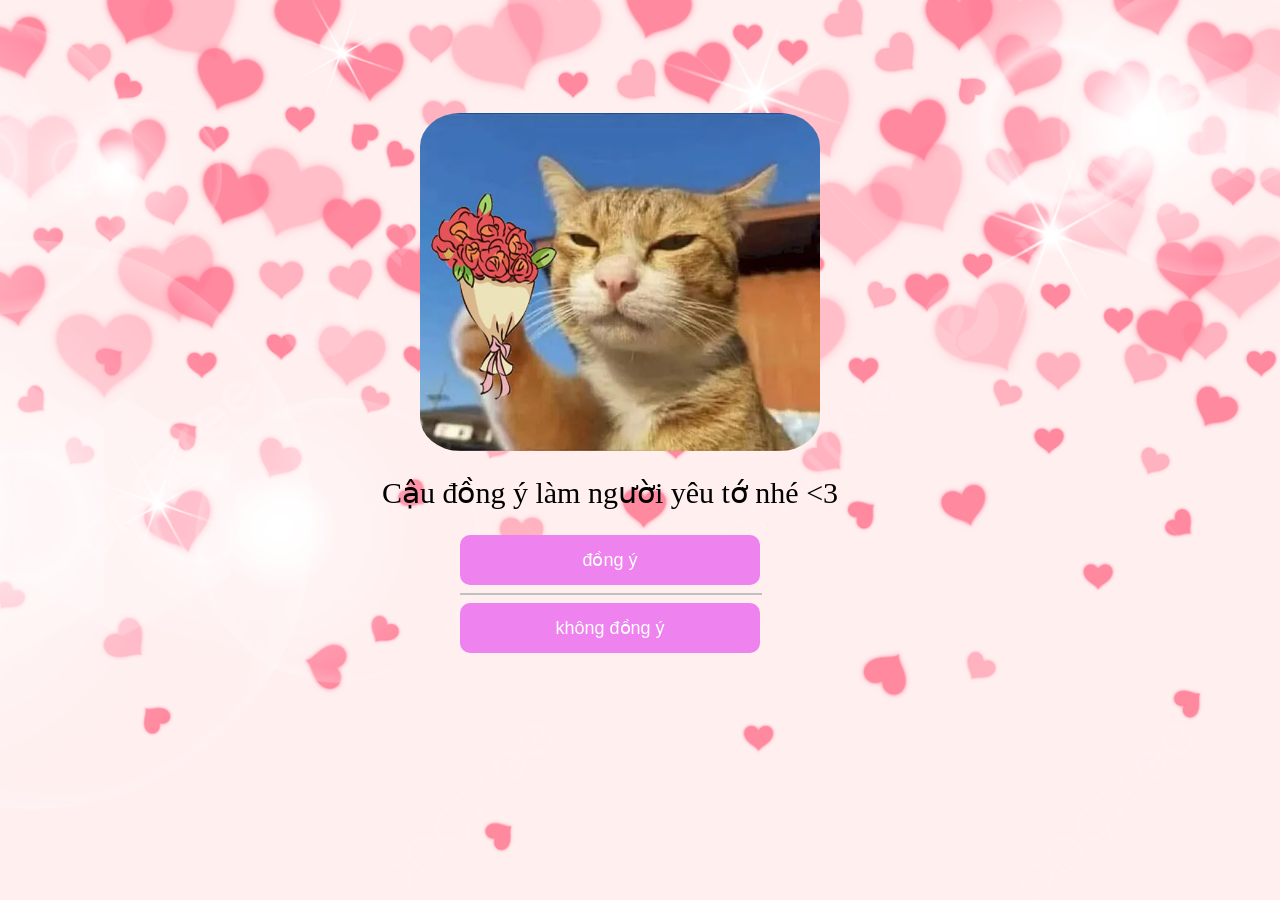
<file: index.html>
<!DOCTYPE html>
<html lang="en">
<head>
    <meta charset="UTF-8">
    <link rel="stylesheet" href="main.css">
    <title> I LOVE YOU</title>
<body background="tt.jpg" style="background-size: cover; background-attachment: fixed;">
    
    <div class = wrapper>
        
        <img src="mew.jpg" class = "meo" alt="meo">
        <div class = "qt">
            <div class = "cm">
                
                <p>
                    Cậu đồng ý làm người yêu tớ nhé <3
                </p>
            </div>
    
            <div class ="btn">
                <button class = "haha" onclick = "window.location.href = 'loingoy.html'"> đồng ý</button>
                <hr class = "hr" width  = "100%" height = "0.5px" color = #C0C0C0>
                <button class = "huhu" id ="kdy" onclick = "window.location.href = 'loinguyen.html'"> không đồng ý</button>
                
            </div>
        </div>
        
    
        
    </div>
    
</body>
</html>
</file>
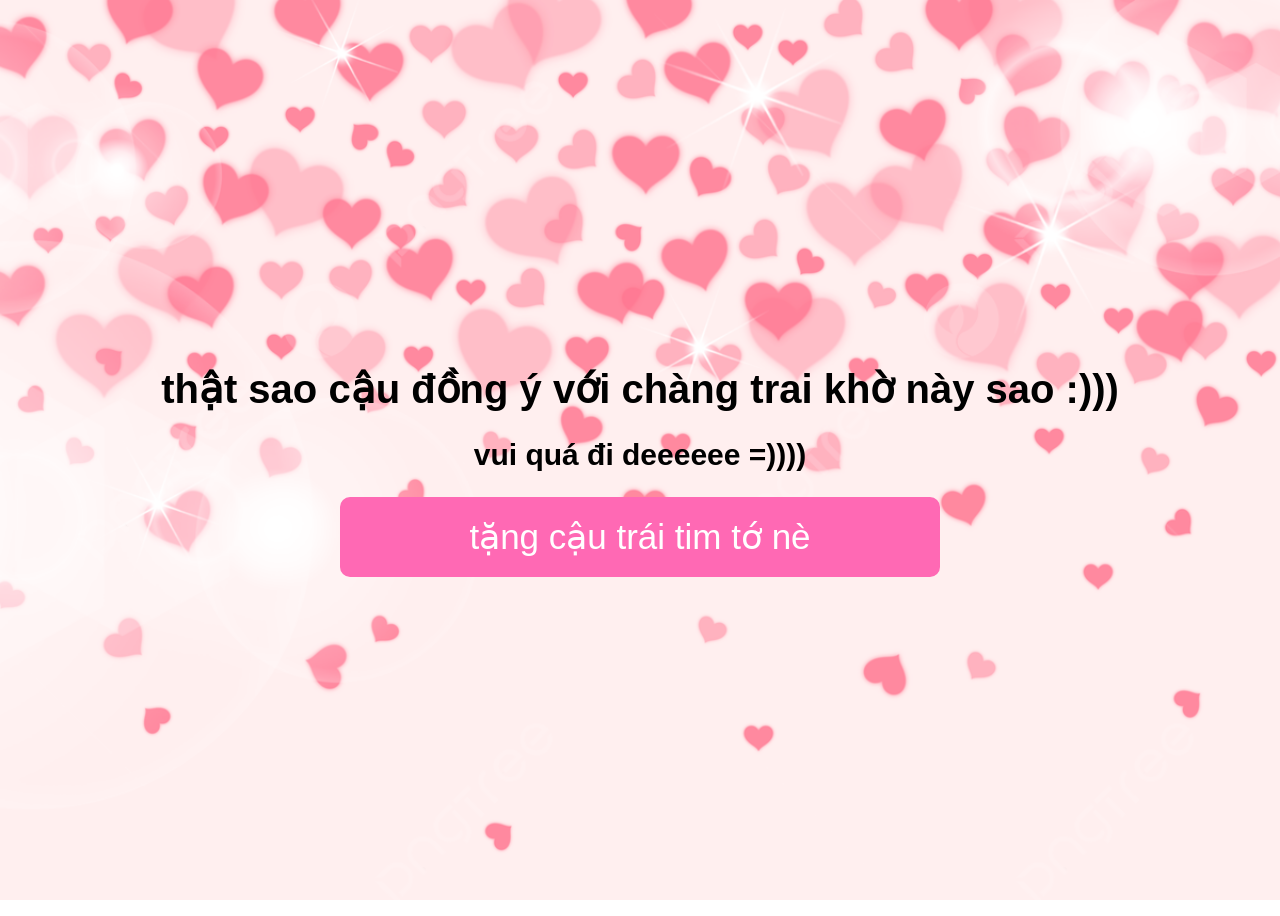
<file: loingoy.html>
<!DOCTYPE html>
<html lang="en">
<head>
    <meta charset="UTF-8">
    <link rel="stylesheet" href="loingoy.css">
    <title> I LOVE YOU </title>
</head>
<body background="tt.jpg" style=" justify-content: center; align-items: center; display: flex; height: 100vh; background-size: cover; background-attachment: fixed;">
    <div class="wrapper" style="text-align: center; color: black; font-size: 20px; font-family: Arial, sans-serif;">
        <h1> thật sao cậu đồng ý với chàng trai khờ này sao :)))</h1>
        
        
        
        <h2>
           vui quá đi deeeeee =))))
        </h2>
        <button class="traitim" onclick = "window.location.href = 'traitim.html'">tặng cậu trái tim tớ nè</button>
        
    </div>
    
</body>
</html>
</file>
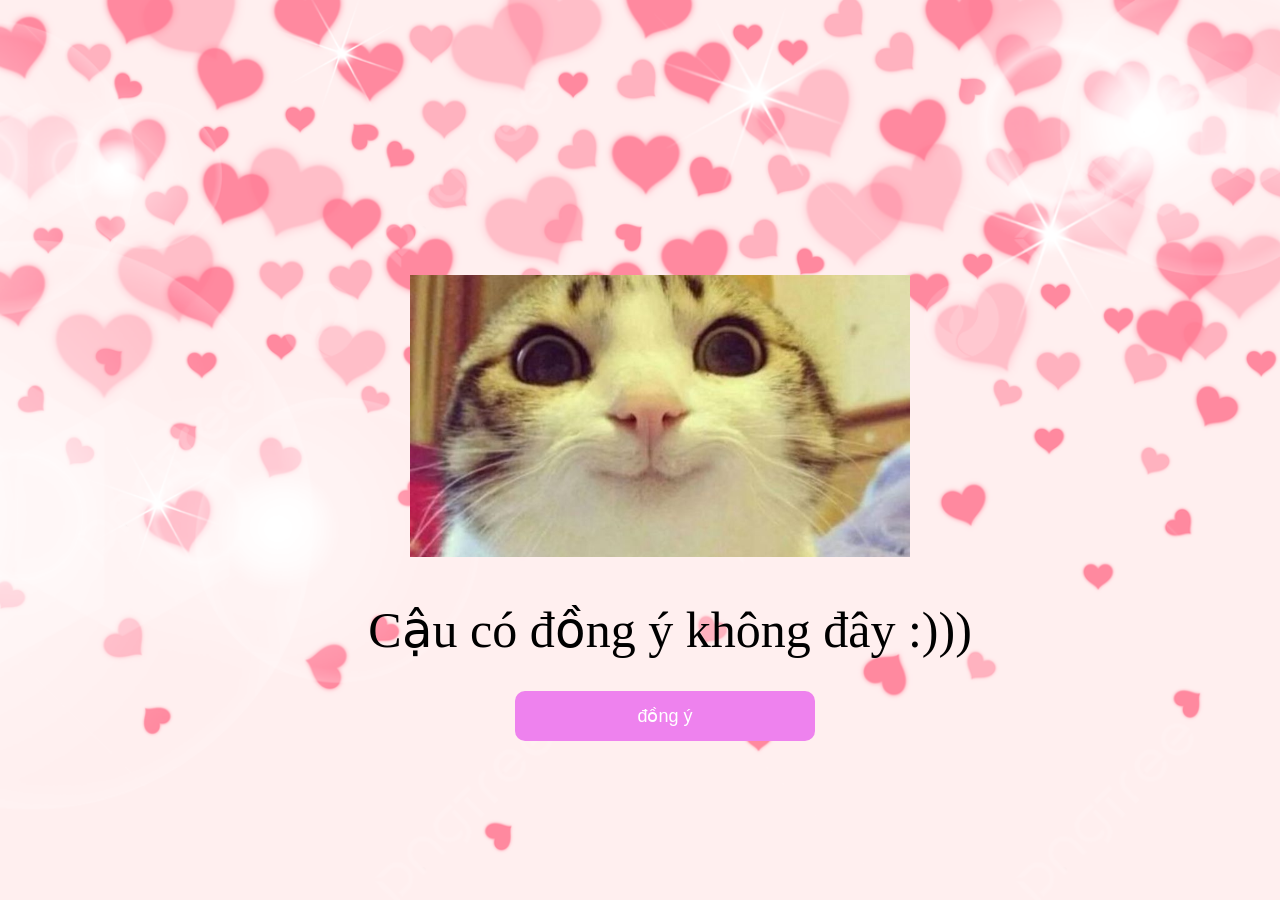
<file: loinguyen.html>
<!DOCTYPE html>
<html lang="en">
<head>
    <meta charset="UTF-8">
    <link rel="stylesheet" href="loinguyen.css">
</head>
<body background="tt.jpg" style="background-size: cover; background-attachment: fixed;">
    
    <div class = "qt">
        <img class= "meo" src="meo.jpg" width ="500" >
        <div class = "cm">
                
            <p>
                Cậu có đồng ý không đây :)))
            </p>
        </div>
    
        <div class ="btn">
            <button class = "haha" onclick = "window.location.href = 'loingoy.html'"> đồng ý</button>
        </div>
            
    </div>

</body>
</html>
</file>
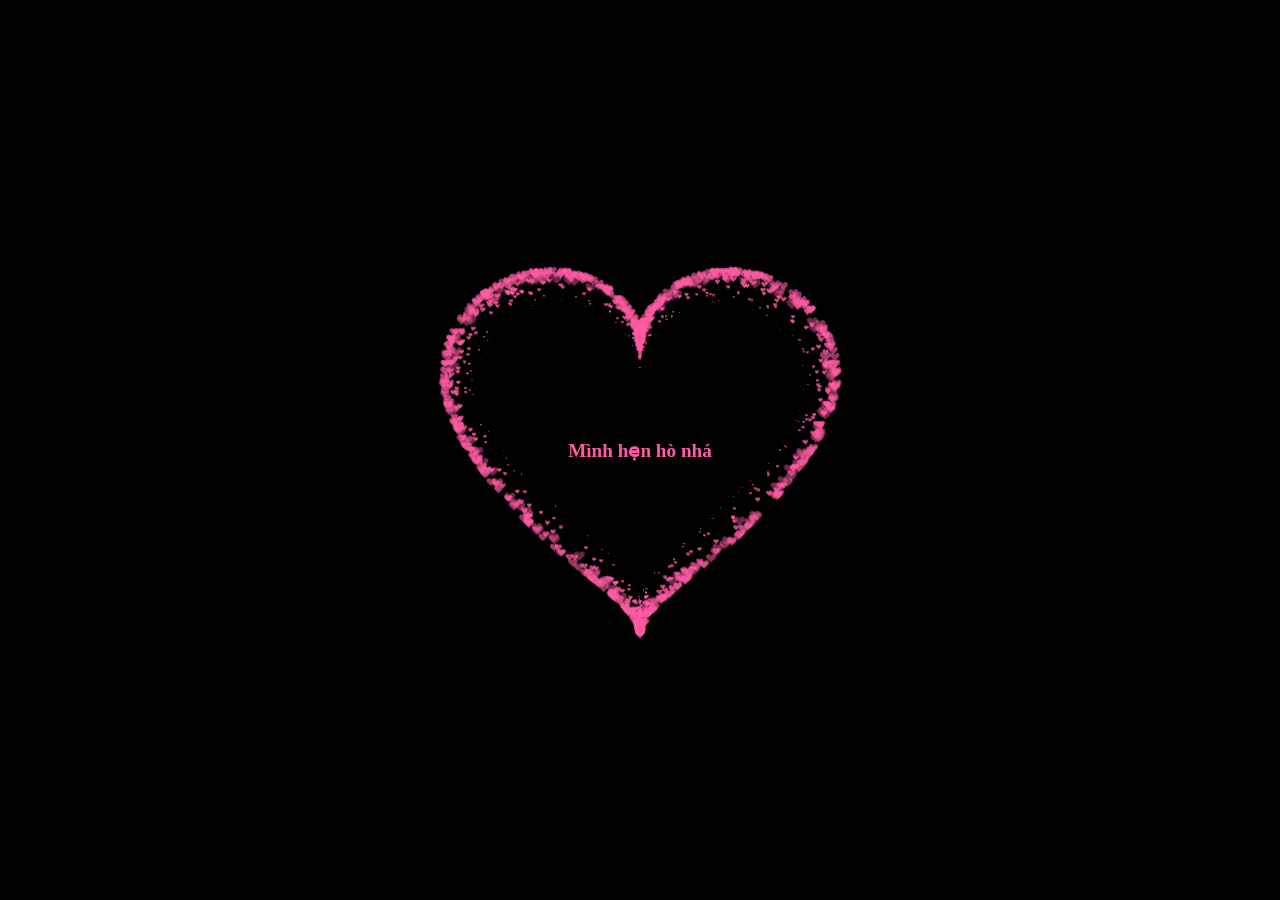
<file: traitim.html>
<!DOCTYPE HTML PUBLIC "-//W3C//DTD HTML 4.0 Transitional//EN">
<HTML>


<HEAD>
  <TITLE> TRÁI TIM YEU THƯƠNG </TITLE>
  <META NAME="Generator" CONTENT="EditPlus">
  <META NAME="Author" CONTENT="">
  <META NAME="Keywords" CONTENT="">
  <META NAME="Description" CONTENT="">




  <style>
    html,
    body {
      height: 100%;
      padding: 0;
      margin: 0;
      background: #000;
      display: flex;
      justify-content: center;
      align-items: center;


    }


    .box {
      width: 100%;
      position: absolute;
      top: 50%;
      left: 50%;
      transform: translate(-50%, -50%);
      display: flex;
      flex-direction: column;
    }


    canvas {
      position: absolute;
      width: 100%;
      height: 100%;
    }


    h1 {
      color:#FF5CA4;
      text-align: center;
      position: absolute;
      font-size: larger;
      font-style: normalnormal;
      font-family:'Times New Roman', Times, serif;
      animation: animate 1.3s infinite;
    }


    #pinkboard {
      position: relative;
      margin: auto;
      height: 500px;
      width: 500px;
      animation: animate 1.3s infinite;
    }


    #pinkboard:before,
    #pinkboard:after {
      content: '';
      position: absolute;
      background: #FF5CA4;
      width: 100px;
      height: 160px;
      border-top-left-radius: 50px;
      border-top-right-radius: 50px;
    }


    #pinkboard:before {
      left: 100px;
      transform: rotate(-45deg);
      transform-origin: 0 100%;
      box-shadow: 0 14px 28px rgba(0, 0, 0, 0.25),
        0 10px 10px rgba(0, 0, 0, 0.22);
    }


    #pinkboard:after {
      left: 0;
      transform: rotate(45deg);
      transform-origin: 100% 100%;
    }


    @keyframes animate {
      0% {
        transform: scale(1);
      }


      30% {
        transform: scale(.8);
      }


      60% {
        transform: scale(1.2);
      }


      100% {
        transform: scale(1);
      }
    }
  </style>
</HEAD>


<BODY>
  <h1> Mình hẹn hò nhá </h1>
  <div class="box">
    <canvas id="pinkboard"></canvas>
  </div>
  <script>
    /*
   * Settings
   */
    var settings = {
      particles: {
        length: 2000, // maximum amount of particles
        duration: 2, // particle duration in sec
        velocity: 100, // particle velocity in pixels/sec
        effect: -1.3, // play with this for a nice effect
        size: 13, // particle size in pixels
      },
    };
    /*
     * RequestAnimationFrame polyfill by Erik Möller
     */
    (function () {var b = 0; var c = ["ms", "moz", "webkit", "o"]; for (var a = 0; a < c.length && !window.requestAnimationFrame; ++a) {window.requestAnimationFrame = window[c[a] + "RequestAnimationFrame"]; window.cancelAnimationFrame = window[c[a] + "CancelAnimationFrame"] || window[c[a] + "CancelRequestAnimationFrame"]} if (!window.requestAnimationFrame) {window.requestAnimationFrame = function (h, e) {var d = new Date().getTime(); var f = Math.max(0, 16 - (d - b)); var g = window.setTimeout(function () {h(d + f)}, f); b = d + f; return g}} if (!window.cancelAnimationFrame) {window.cancelAnimationFrame = function (d) {clearTimeout(d)}} }());
    /*
     * Point class
     */
    var Point = (function () {
      function Point(x, y) {
        this.x = (typeof x !== 'undefined') ? x : 0;
        this.y = (typeof y !== 'undefined') ? y : 0;
      }
      Point.prototype.clone = function () {
        return new Point(this.x, this.y);
      };
      Point.prototype.length = function (length) {
        if (typeof length == 'undefined')
          return Math.sqrt(this.x * this.x + this.y * this.y);
        this.normalize();
        this.x *= length;
        this.y *= length;
        return this;
      };
      Point.prototype.normalize = function () {
        var length = this.length();
        this.x /= length;
        this.y /= length;
        return this;
      };
      return Point;
    })();
    /*
     * Particle class
     */
    var Particle = (function () {
      function Particle() {
        this.position = new Point();
        this.velocity = new Point();
        this.acceleration = new Point();
        this.age = 0;
      }
      Particle.prototype.initialize = function (x, y, dx, dy) {
        this.position.x = x;
        this.position.y = y;
        this.velocity.x = dx;
        this.velocity.y = dy;
        this.acceleration.x = dx * settings.particles.effect;
        this.acceleration.y = dy * settings.particles.effect;
        this.age = 0;
      };
      Particle.prototype.update = function (deltaTime) {
        this.position.x += this.velocity.x * deltaTime;
        this.position.y += this.velocity.y * deltaTime;
        this.velocity.x += this.acceleration.x * deltaTime;
        this.velocity.y += this.acceleration.y * deltaTime;
        this.age += deltaTime;
      };
      Particle.prototype.draw = function (context, image) {
        function ease(t) {
          return (--t) * t * t + 1;
        }
        var size = image.width * ease(this.age / settings.particles.duration);
        context.globalAlpha = 1 - this.age / settings.particles.duration;
        context.drawImage(image, this.position.x - size / 2, this.position.y - size / 2, size, size);
      };
      return Particle;
    })();
    /*
     * ParticlePool class
     */
    var ParticlePool = (function () {
      var particles,
        firstActive = 0,
        firstFree = 0,
        duration = settings.particles.duration;


      function ParticlePool(length) {
        // create and populate particle pool
        particles = new Array(length);
        for (var i = 0; i < particles.length; i++)
          particles[i] = new Particle();
      }
      ParticlePool.prototype.add = function (x, y, dx, dy) {
        particles[firstFree].initialize(x, y, dx, dy);


        // handle circular queue
        firstFree++;
        if (firstFree == particles.length) firstFree = 0;
        if (firstActive == firstFree) firstActive++;
        if (firstActive == particles.length) firstActive = 0;
      };
      ParticlePool.prototype.update = function (deltaTime) {
        var i;


        // update active particles
        if (firstActive < firstFree) {
          for (i = firstActive; i < firstFree; i++)
            particles[i].update(deltaTime);
        }
        if (firstFree < firstActive) {
          for (i = firstActive; i < particles.length; i++)
            particles[i].update(deltaTime);
          for (i = 0; i < firstFree; i++)
            particles[i].update(deltaTime);
        }


        // remove inactive particles
        while (particles[firstActive].age >= duration && firstActive != firstFree) {
          firstActive++;
          if (firstActive == particles.length) firstActive = 0;
        }




      };
      ParticlePool.prototype.draw = function (context, image) {
        // draw active particles
        if (firstActive < firstFree) {
          for (i = firstActive; i < firstFree; i++)
            particles[i].draw(context, image);
        }
        if (firstFree < firstActive) {
          for (i = firstActive; i < particles.length; i++)
            particles[i].draw(context, image);
          for (i = 0; i < firstFree; i++)
            particles[i].draw(context, image);
        }
      };
      return ParticlePool;
    })();
    /*
     * Putting it all together
     */
    (function (canvas) {
      var context = canvas.getContext('2d'),
        particles = new ParticlePool(settings.particles.length),
        particleRate = settings.particles.length / settings.particles.duration, // particles/sec
        time;


      // get point on heart with -PI <= t <= PI
      function pointOnHeart(t) {
        return new Point(
          160 * Math.pow(Math.sin(t), 3),
          130 * Math.cos(t) - 50 * Math.cos(2 * t) - 20 * Math.cos(3 * t) - 10 * Math.cos(4 * t) + 25
        );
      }


      // creating the particle image using a dummy canvas
      var image = (function () {
        var canvas = document.createElement('canvas'),
          context = canvas.getContext('2d');
        canvas.width = settings.particles.size;
        canvas.height = settings.particles.size;
        // helper function to create the path
        function to(t) {
          var point = pointOnHeart(t);
          point.x = settings.particles.size / 2 + point.x * settings.particles.size / 350;
          point.y = settings.particles.size / 2 - point.y * settings.particles.size / 350;
          return point;
        }
        // create the path
        context.beginPath();
        var t = -Math.PI;
        var point = to(t);
        context.moveTo(point.x, point.y);
        while (t < Math.PI) {
          t += 0.01; // baby steps!
          point = to(t);
          context.lineTo(point.x, point.y);
        }
        context.closePath();
        // create the fill
        context.fillStyle = '#FF5CA4';
        context.fill();
        // create the image
        var image = new Image();
        image.src = canvas.toDataURL();
        return image;
      })();


      // render that thing!
      function render() {
        // next animation frame
        requestAnimationFrame(render);


        // update time
        var newTime = new Date().getTime() / 1000,
          deltaTime = newTime - (time || newTime);
        time = newTime;


        // clear canvas
        context.clearRect(0, 0, canvas.width, canvas.height);


        // create new particles
        var amount = particleRate * deltaTime;
        for (var i = 0; i < amount; i++) {
          var pos = pointOnHeart(Math.PI - 2 * Math.PI * Math.random());
          var dir = pos.clone().length(settings.particles.velocity);
          particles.add(canvas.width / 2 + pos.x, canvas.height / 2 - pos.y, dir.x, -dir.y);
        }


        // update and draw particles
        particles.update(deltaTime);
        particles.draw(context, image);
      }


      // handle (re-)sizing of the canvas
      function onResize() {
        canvas.width = canvas.clientWidth;
        canvas.height = canvas.clientHeight;
      }
      window.onresize = onResize;


      // delay rendering bootstrap
      setTimeout(function () {
        onResize();
        render();
      }, 10);
    })(document.getElementById('pinkboard'));
  </script>
</BODY>


</HTML>
</file>
<file: main.css>
body{
    display: flex;
    
    justify-content: center;
    align-items: center;
    height: 100vh;
}

.wrapper {
    width: 500px;
    
    color: black;
    
    text-align: center;
    justify-content: center;
    
}


.wrapper .meo{
    width: 400px;
    transform: translate(-20px, -30px);
    border-radius: 10%;
}

.wrapper .qt {
    width: 600px;
    height: 100%;
    
    display: flex;
    flex-direction: column;
    align-items: center;
    padding: 20px;
    
    color: black;
    transform: translate(-100px, -100px);
}

.wrapper .qt .cm {
    font-size: 30px;
    width: 100%;
    height: 50px;
    margin: 10px 0;
    
    padding : 30px;
    
    color: black;
    
    border-radius: 10px;
    cursor: pointer;
}
.wrapper .qt .cm:hover {
    color:lightslategrey;
}

.wrapper .qt .btn .haha{
    width: 300px;
    height: 50px;
    background:violet;
    border: none;
    outline: none;
    border-radius: 10px;
    color: white;
    font-size: 18px;
    cursor: pointer;
    padding: 10px;
}
.wrapper .qt .btn .haha:hover {
    background:hotpink;
}
.wrapper .btn .haha:active {
    background: deeppink;
}

.wrapper .qt .btn .huhu{
    width: 100%;
    height: 50px;
    background:violet;
    border: none;
    outline: none;
    border-radius: 10px;
    color: white;
    font-size: 18px;
    cursor: pointer;
    padding: 0 10px;
}
.wrapper .qt .btn .huhu:hover {
    background:hotpink;
}
.wrapper .qt .btn .huhu:active {
    background: deeppink;
}
</file>
<file: loingoy.css>
.wrapper .traitim{
    width: 600px;
    height: 80px;
    background: hotpink;
    border: none;
    outline: none;
    border-radius: 10px;
    color: white;
    font-size: 35px;
    cursor: pointer;
}
.wrapper .traitim:hover{
    background: deeppink;
}
</file>
<file: loinguyen.css>
body{
    display: flex;
    justify-content: center;
    align-items: center;
    height: 100vh;
    text-align: center;
}
.qt .meo{
    transform: translate(20px, 50px);
}
.qt .cm {
    font-size: 50px;
    width: 100%;
    height: 50px;
    margin: 10px 0;
    
    padding : 30px;
    
    color: black;
    
    border-radius: 10px;
    cursor: pointer
}
.qt .cm:hover {
    color:lightslategrey;
}

.qt .btn .haha{
    width: 300px;
    height: 50px;
    background:violet;
    border: none;
    outline: none;
    border-radius: 10px;
    color: white;
    font-size: 18px;
    cursor: pointer;
    padding: 10px;
    transform: translate(25px , 50px);
}
.qt .btn .haha:hover {
    background:hotpink;
}
 .btn .haha:active {
    background: deeppink;
}
</file>
